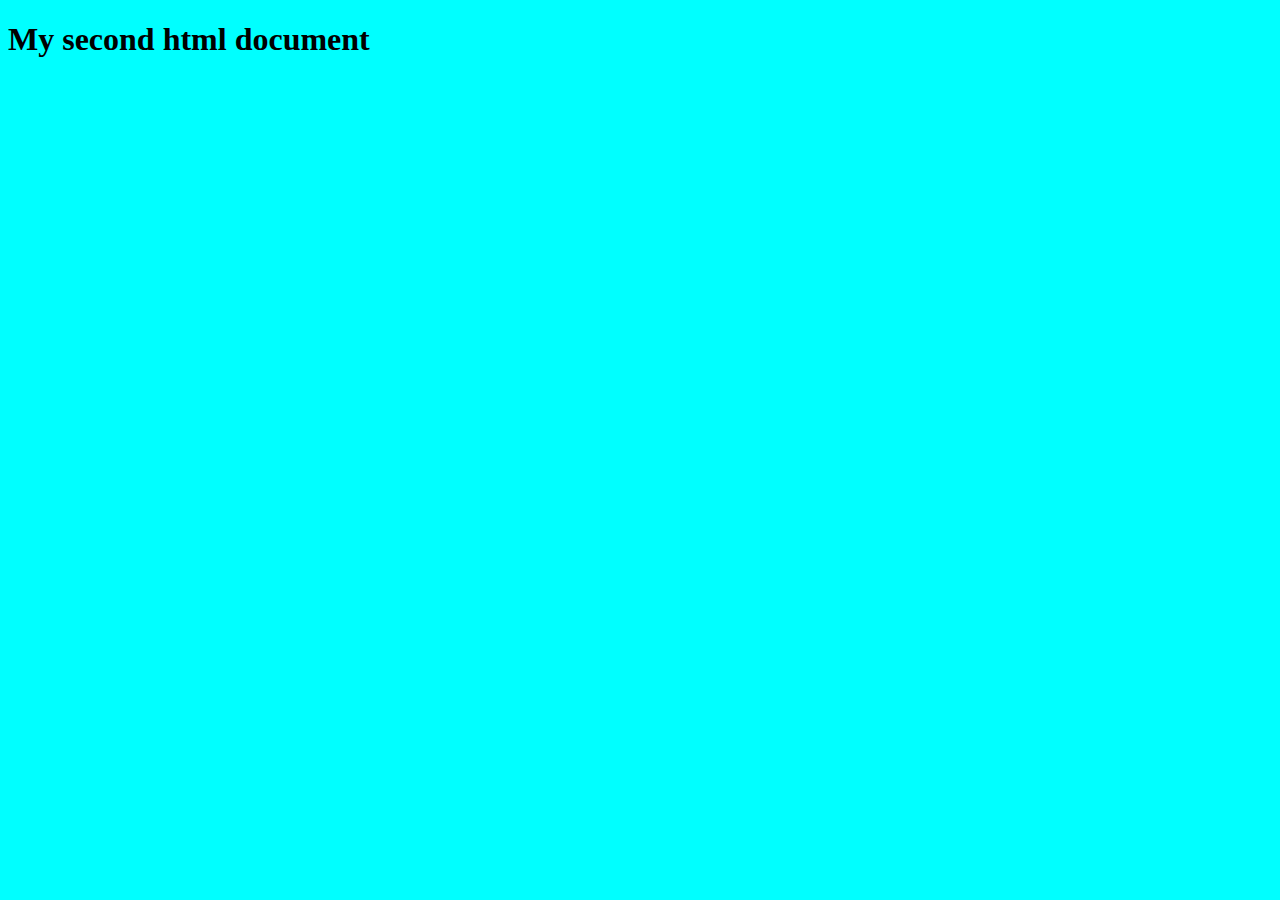
<file: index2.html>
<!DOCTYPE html>
<html lang="en">
<head>
    <meta charset="UTF-8">
    <meta name="viewport" content="width=device-width, initial-scale=1.0">
    <title>Document</title>
</head>
<body style="background-color: aqua;">
    <h1>My second html document</h1>
</body>
</html>
</file>
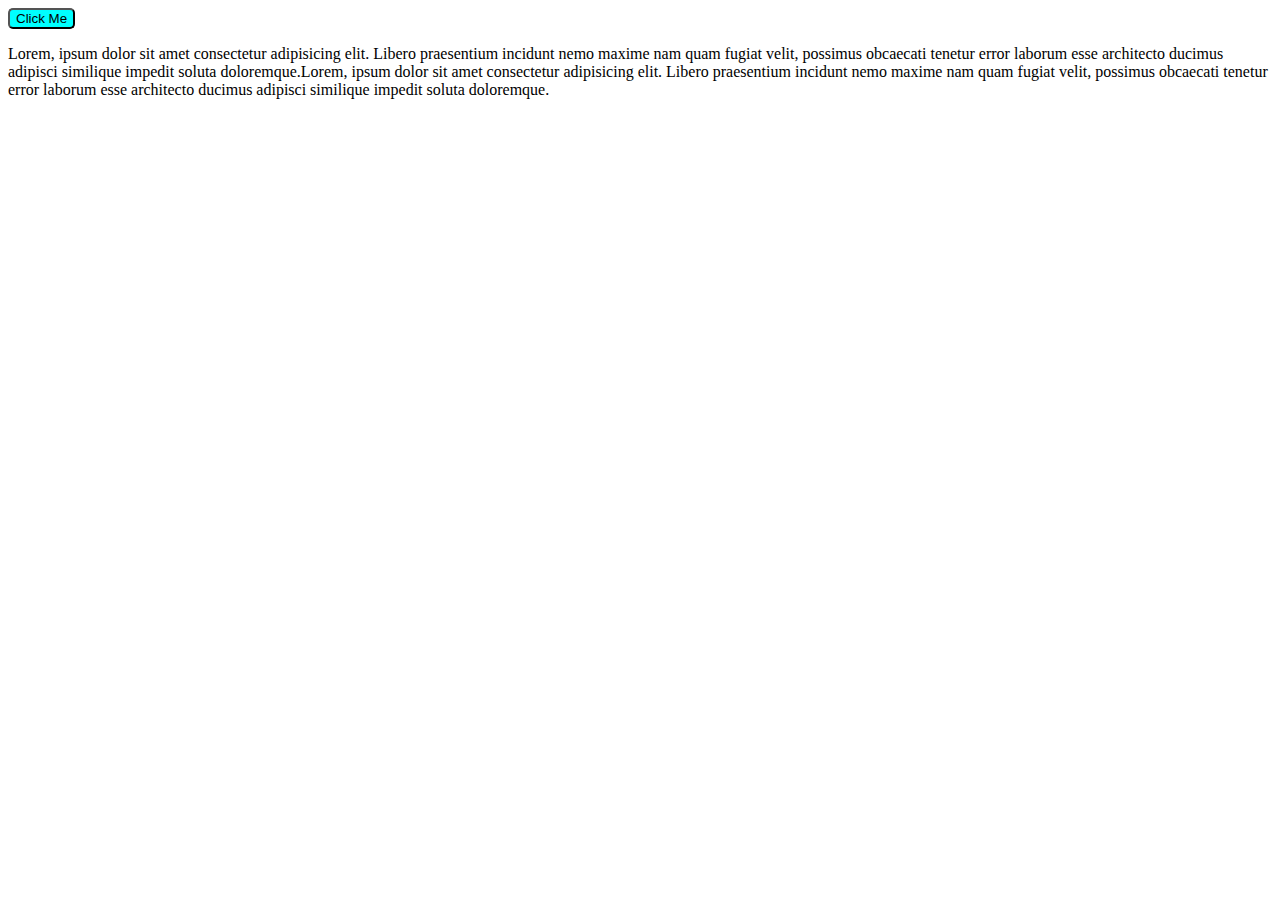
<file: index3.html>
<!DOCTYPE html>
<html lang="en">

<head>
    <meta charset="UTF-8">
    <meta name="viewport" content="width=device-width, initial-scale=1.0">
    <title>Document</title>
    <!-- INTERNAL CSS -->
    <!-- <style>
        h2{
            color: yellowgreen;
        }
        h3{
            color: brown;
        }
        p{
            background-color: aqua;
            color: red;
        }
    </style> -->
    <link rel="stylesheet" href="style.css">
</head>

<body>
    <!-- INLINE CSS -->

    <!-- <h1 style="color: blue;">My Website</h1>
    <h1 style="color: blue;">This is a simple website</h1> -->

    <!-- <h2>Heading 2</h2>
    <h2>Heading 2</h2>
    <h3>Heading 3</h3>
    <p>Lorem, ipsum dolor sit amet consectetur adipisicing elit. Dolorum beatae tempora, fuga laborum recusandae deserunt possimus, at incidunt numquam blanditiis eum officiis, facere dignissimos quibusdam cumque quo reprehenderit eligendi quas.</p> -->

    <!-- <h1 class="cls1">Heading 1</h1>
    <h2 class="cls1">Heading 2</h2>
    <h3 class="cls1 cls2">Heading 3</h3>
    <h4>Heading 4</h4> -->

    <!-- <h2 id="i111">Heading 2</h2>
    <h2>Heading 21</h2>
    <h2>Heading 22</h2> -->

    <!-- <h1>Heading 1</h1>
    <h2>Heading 2</h2>
    <h3>Heading 3</h3>
    <h4 class="cls3">Heading 4</h4>
    <h5 id="z999">Heading 5</h5> -->


    <!-- <div>
        <h1>This is inside div</h1>
        <h2>This is h2 tag.</h2>
    </div>

    <h1>This is outside div</h1>

    <div>
        <h1>This is another div2</h1>
        <div>
            <h2>This is nested h2</h2>
        </div>
    </div> -->

    <!-- <div>
        <p>This is a para</p>
        <section>
            <p>This is inside section</p>
        </section>
        <p>This is 3rd p</p>
    </div> -->

    <!-- <p id="z111">Lorem ipsum dolor sit amet consectetur adipisicing elit. Reiciendis placeat ea labore praesentium qui non. Eligendi minima aperiam minus aliquam, deleniti facilis libero dolorum? Reiciendis aliquam esse totam reprehenderit pariatur!</p>
    <h1>Heading 1</h1> -->

    <!-- <div id="x101">div tagggg</div>
    <div>2nd div tag</div>

    <button>Submit</button>
    <button>Submit</button>
    <button>Submit</button>
    <button>Submit</button>
    <br>
    <button>Submit</button>
    <button id="c999">Submit</button>
    <button>Submit</button>
    <button>Submit</button>
    <br>
    <button>Submit</button>
    <button id="a1">Submit</button>
    <button>Submit</button>
    <button>Submit</button> -->

    <!-- <div class="cls1"></div> -->

    <!-- <div id="id111">div</div>
    <div id="id222">div</div>
    <span>span</span> -->


    <!-- <div class="container">
        <div class="box box1">1</div>
        <div class="box box2">2</div>
        <div class="box box3">3</div>
        <div class="box box4">4</div>
    </div> -->

    <!-- <div>
        <p>Lorem ipsum dolor sit amet consectetur adipisicing elit. Quia laborum velit veniam itaque pariatur non, error animi nemo fugit hic vel totam quo autem iusto sed facere, a omnis dolores!</p>
    </div> -->



    <!-- <div>div tag</div> -->

    <!-- <table border="">
        <tr>
            <td>Name</td>
            <td>Email</td>
            <td>Address</td>
        </tr>
        <tr>
            <td>Onkar<br>111</td>
            <td>o@gmail.com</td>
            <td id="t999">Pune</td>
        </tr>
    </table> -->

    
    <button id="btn1">Click Me</button>

    <p>Lorem, ipsum dolor sit amet consectetur adipisicing elit. Libero praesentium incidunt nemo maxime nam quam fugiat velit, possimus obcaecati tenetur error laborum esse architecto ducimus adipisci similique impedit soluta doloremque.Lorem, ipsum dolor sit amet consectetur adipisicing elit. Libero praesentium incidunt nemo maxime nam quam fugiat velit, possimus obcaecati tenetur error laborum esse architecto ducimus adipisci similique impedit soluta doloremque. </p>

</body>

</html>
</file>
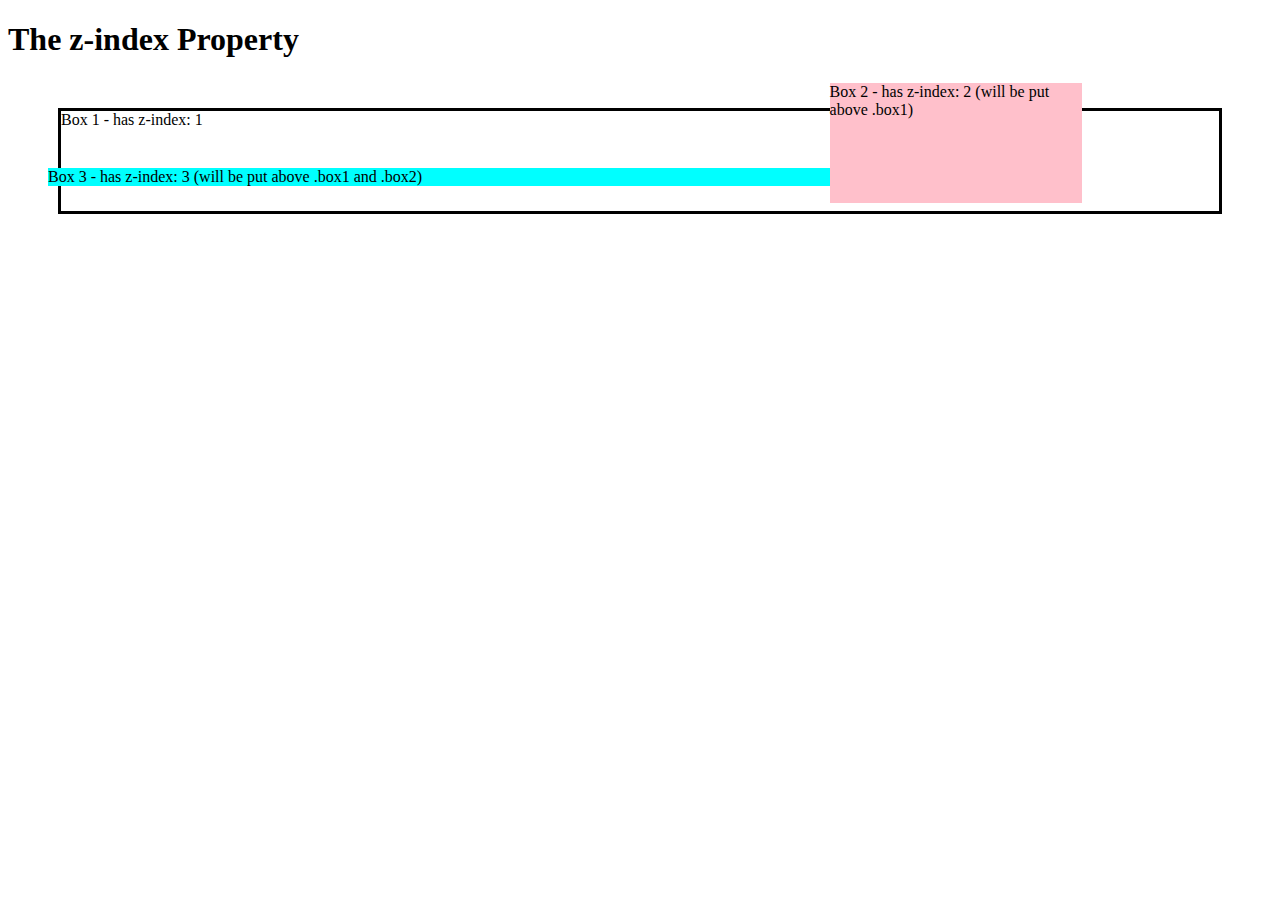
<file: index4.html>
<!DOCTYPE html>
<html>

<head>
    <style>
        .wrapper {
            position: relative;
        }

        .box1 {
            position: relative;
            z-index: 1;
            border: solid;
            height: 100px;
            margin: 50px;
        }

        .box2 {
            position: absolute;
            z-index: 20;
            background: pink;
            width: 20%;
            left: 65%;
            top: -25px;
            height: 120px;
            /* opacity: 0.9; */
        }

        .box3 {
            position: absolute;
            z-index: 3;
            background: cyan;
            width: 70%;
            left: 40px;
            top: 60px;
        }
        .box4{
            position: absolute;
            top: 80px;
            border: 2px solid black;
            height: 100px;
            width: 500px;
            background-color: grey;
            z-index: 3;
            opacity: 0.9;
        }
    </style>
</head>

<body>

    <h1>The z-index Property</h1>

    <div class="wrapper">
        <div class="box1">Box 1 - has z-index: 1</div>
        <div class="box2">Box 2 - has z-index: 2 (will be put above .box1)</div>
        <div class="box3">Box 3 - has z-index: 3 (will be put above .box1 and .box2)</div>
        <!-- <div class="box4">Box 4</div> -->
    </div>

</body>

</html>
</file>
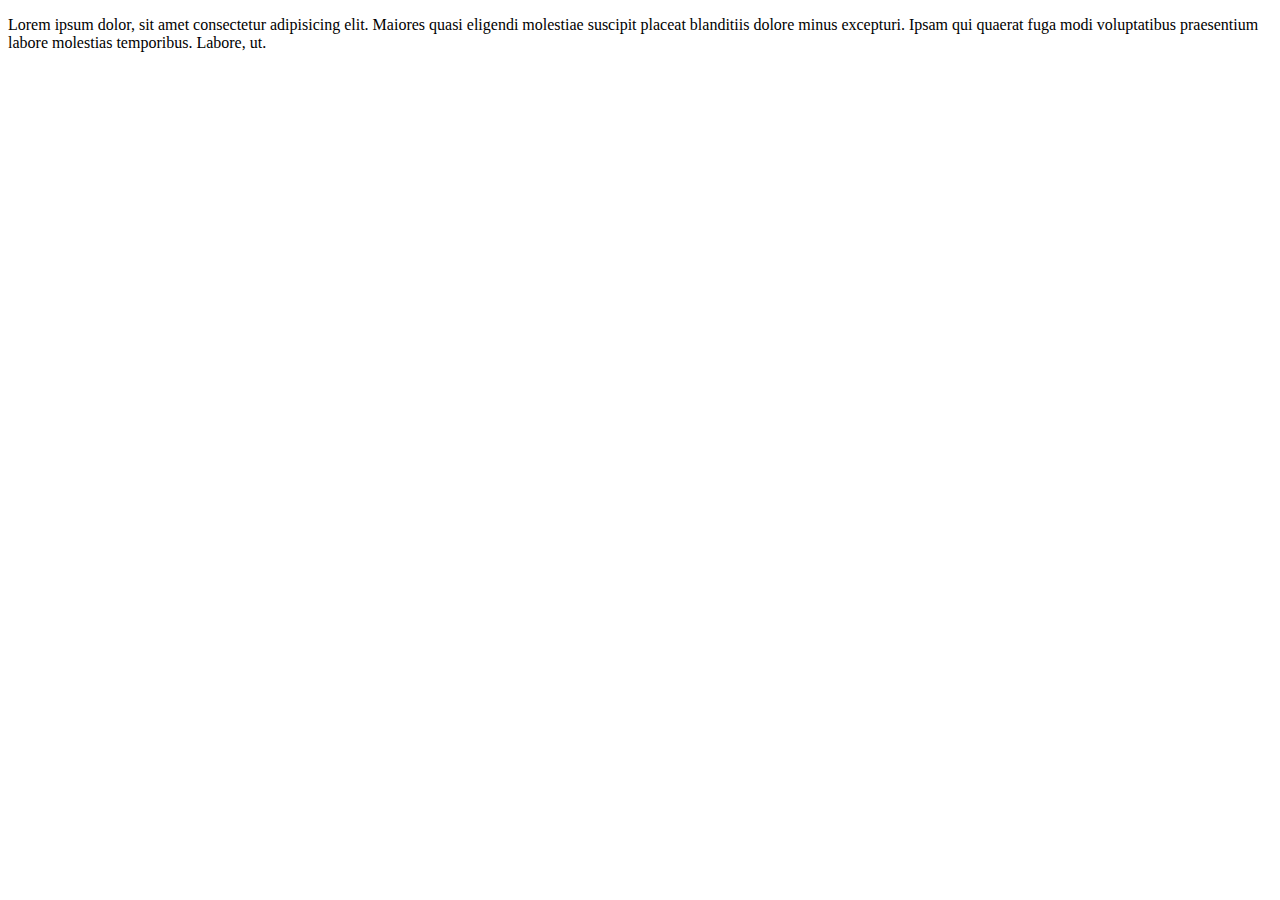
<file: index5.html>
<!DOCTYPE html>
<html lang="en">
<head>
    <meta charset="UTF-8">
    <meta name="viewport" content="width=device-width, initial-scale=1.0">
    <title>Document</title>
    <link rel="stylesheet" href="style5.css">
</head>
<body>
    <!-- <h1>My Website</h1> -->

    <!-- <a href="#">Click Me !</a> <br>
    <button>Submit</button> -->

    <!-- <ul>
        <li>#1 List Item</li>
        <li>#2 List Item</li>
        <li>#3 List Item</li>
        <li>#4 List Item</li>
        <li>#5 List Item</li>
        <li>#6 List Item</li>
        <li>#7 List Item</li>
        <li>#8 List Item</li>
        <li>#9 List Item</li>
    </ul> -->

    <!-- <button>Submit</button> -->


    <!-- CSS Animations -->
     <!-- <div>Div Tag</div> -->


     <!-- CSS Media quesries -->

     <p>Lorem ipsum dolor, sit amet consectetur adipisicing elit. Maiores quasi eligendi molestiae suscipit placeat blanditiis dolore minus excepturi. Ipsam qui quaerat fuga modi voluptatibus praesentium labore molestias temporibus. Labore, ut.</p>


</body>
</html>
</file>
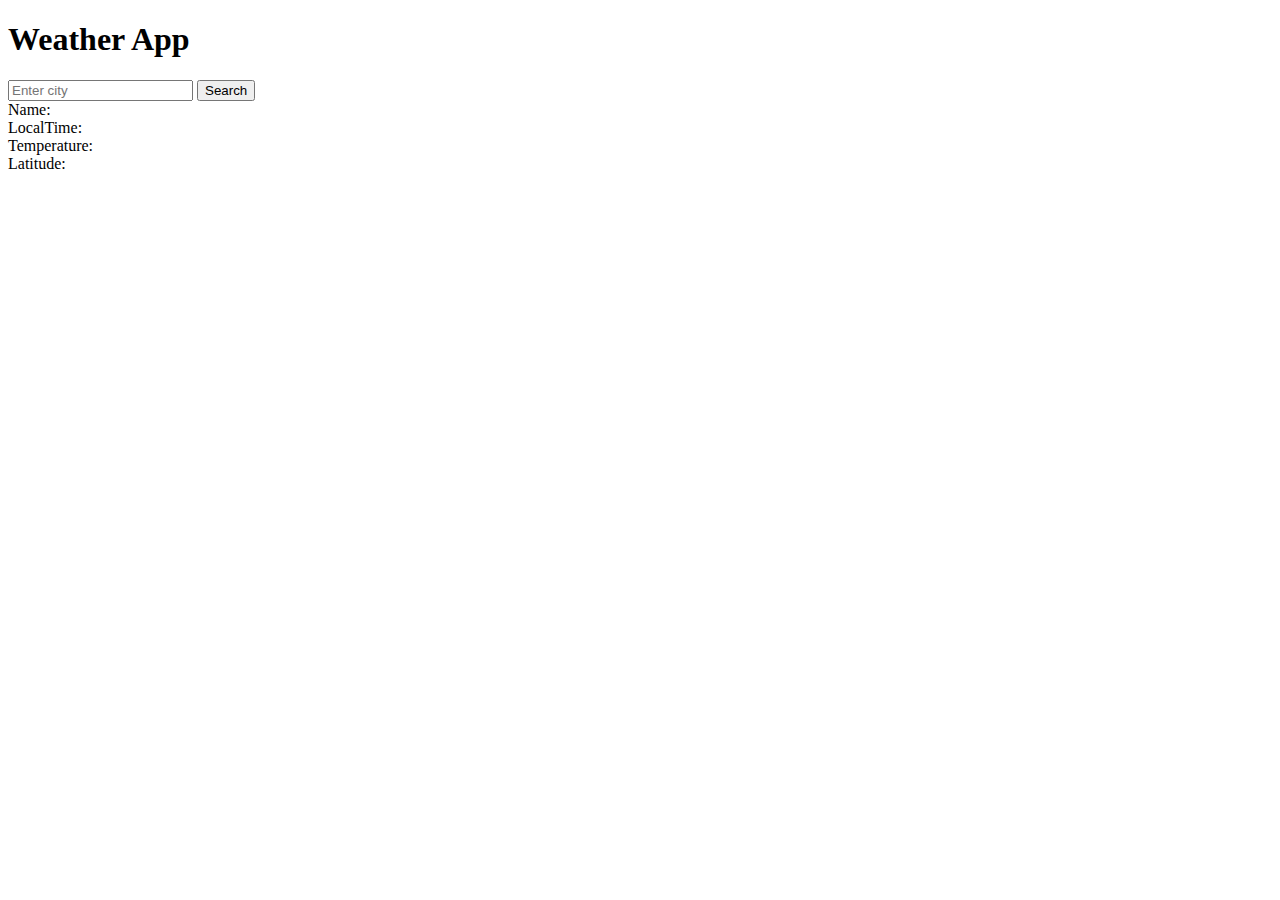
<file: JS/weather.html>
<!DOCTYPE html>
<html lang="en">
<head>
    <meta charset="UTF-8">
    <meta name="viewport" content="width=device-width, initial-scale=1.0">
    <title>Document</title>
</head>
<body>
    <h1>Weather App</h1>

    <input id="input" type="text" placeholder="Enter city">
    <button id="btn">Search</button>

    <div>
        <div id="name">Name: </div>
        <div id="time">LocalTime: </div>
        <div id="temp">Temperature: </div>
        <div id="lat">Latitude: </div>
    </div>


    <script src="weather.js"></script>
</body>
</html>
</file>
<file: style.css>
/* h2{
    color: red;
    background-color: black;
}

h3{
    background-color: blue;
}

p{
    color: brown;
    background-color: aqua;
} */

/* 

*{
    background-color: blueviolet;
}

h3{
    color: red;
} */

/* h4{
    color: red;
}
    
*/


/* .cls1{
    color: blue;
}

.cls2{
    background-color: yellow;
}

#i111{
    background-color: red;
} */


/* h1, h2, h3, .cls3, #z999{
    color: blue;
} */

/* div h1{
    color: red;
} */

/* div section{
    color: red;
} */

/* #z111{
    font-family: Arial, Times New Roman, sans-serif;
    font-size: 10px;
    font-weight: 900;
    color: rgb(93, 243, 24);
    background-color: rgba(255, 0, 0, 1);
} */

/* #z111{
    opacity: 1;
} */

/* .cls1{
    height: 300px;
    background: linear-gradient(to right, red, blue);
    background: radial-gradient(circle, blue, white);
} */

/* .cls1{
    height: 200px;
    background-image: url('https://encrypted-tbn0.gstatic.com/images?q=tbn:ANd9GcR-UISlC-svKGxLkicDl4OczwkyidR3_wwv-Q&s');
    background-repeat: no-repeat;
    background: url('https://encrypted-tbn0.gstatic.com/images?q=tbn:ANd9GcR-UISlC-svKGxLkicDl4OczwkyidR3_wwv-Q&s');
    background: red;
} */

/* 
#x101{
    border: 3px solid #000;
    border-width: 5px 10px 20px 30px;
    border-radius: 10px;
    border-style: double;
    
    color: red;
    background-color: grey;
} */
 

/* #x101{
    border: 2px double blue;
    background-color: yellow;

    border-radius: 10px;
    padding: 20px;
    font-size: 90px;
    margin: 20px;
}

#c999{
    padding: 2px;
    margin: 10px 20px ;
    background-color: red;
}
#a1{
    margin: 50px;
    background-color: grey;
} */

/* #id111{
    background-color: yellow;
    height: 100px;
    width: 100px;
    border: 2px solid black;
    margin-bottom: 5px;
    display: none;
    visibility: hidden;
    
} */
/* #id222{
    background-color: yellow;
    height: 100px;
    width: 100px;
    border: 2px solid black;
    margin-bottom: 5px;
    display: inline-block;
    margin: 20px;
} */

/* span{
    background-color: aqua;
    height: 100px;
    width: 100px;
    border: 2px solid blue;
    display: block;
    margin-top: 20px;
    display: inline-block;
    margin: 20px;
} */

/* .container{
    display: flex;
    justify-content: left;
    flex-direction: row-reverse;
}

.box{
    border: 2px solid #000;
    height: 40px;
    width: 40px;
    margin: 10px;
    border-radius: 5px;
}

.box1{
    background-color: blue;
}
.box2{
    background-color: yellow;
}
.box3{
    background-color: red;
}
.box4{
    background-color: purple;
} */

/* div p{
    text-align: right;
} */

/* div{
    width: 200px;
    margin: auto;
    background-color: aqua;
} */

/* #t999{
    vertical-align: middle;
} */

/* body{
    margin: 0;
    padding: 0;
} */


#btn1{
    background-color: aqua;
    border-radius: 5px;
    
    position: sticky;

    top: 0px;
}
</file>
<file: style5.css>
/* a:hover{
    color: red;
    font-size: larger;
} */

/* button:hover{
    padding:5px;
    margin: 5px;
    background-color: lightblue;
    border-radius: 10px;
} */

/* button:active{
    color: red;
}

button:not(:hover){
    background-color: yellow;
    border-radius: 10%;
} */

/* ul li:hover{
    background-color: yellow;
}

ul li:not(:hover){
    background-color: lightgray;
} */

/* ul li:nth-child(2n-1){
    background-color: yellow;
} */

/* ul li{
    cursor: pointer;
} */
/* button{
    cursor: move;
    padding: 30px;
} */

/* div{
    background-color: blue;
    height: 100px;
    width: 100px;
    border: 2px solid #000;
    animation: colorChange;
    animation-duration: 1s;
    animation-iteration-count: 1;
}

@keyframes slideLeft{
    from{
        transform: translateX(100%);
    }
}

@keyframes slideRight {
    to{
        transform: translateX(100%)
    }
}

@keyframes slideUp {
    from{
        transform: translateY(100%);
    }
}

@keyframes slideDown {
    to{
        transform: translateY(100%);
    }
}

@keyframes grow {
    50%{
        transform: scale(2, 2);
    }
}

@keyframes shrink {
    50%{
        transform: scale(0.1, 0.1);
    }
}

@keyframes rotate {
    50%{
        transform: rotateZ(360deg);
    }
}

@keyframes fade{
    50%{opacity: 0.5;}
}

@keyframes colorChange {
    0%{background-color: aqua;}
    20%{background-color: red;}
    40%{background-color: yellow;}
    60%{background-color: purple;}
    80%{background-color: green;}
    100%{background-color: black;}
} */




/* p{
    background-color: aqua;
    font-size: 30px;
}

@media (min-width:500px) and (max-width:1000px) {
    p{
        background-color: yellow;
        font-family: Comic Sans MS;
    }
} */
</file>
